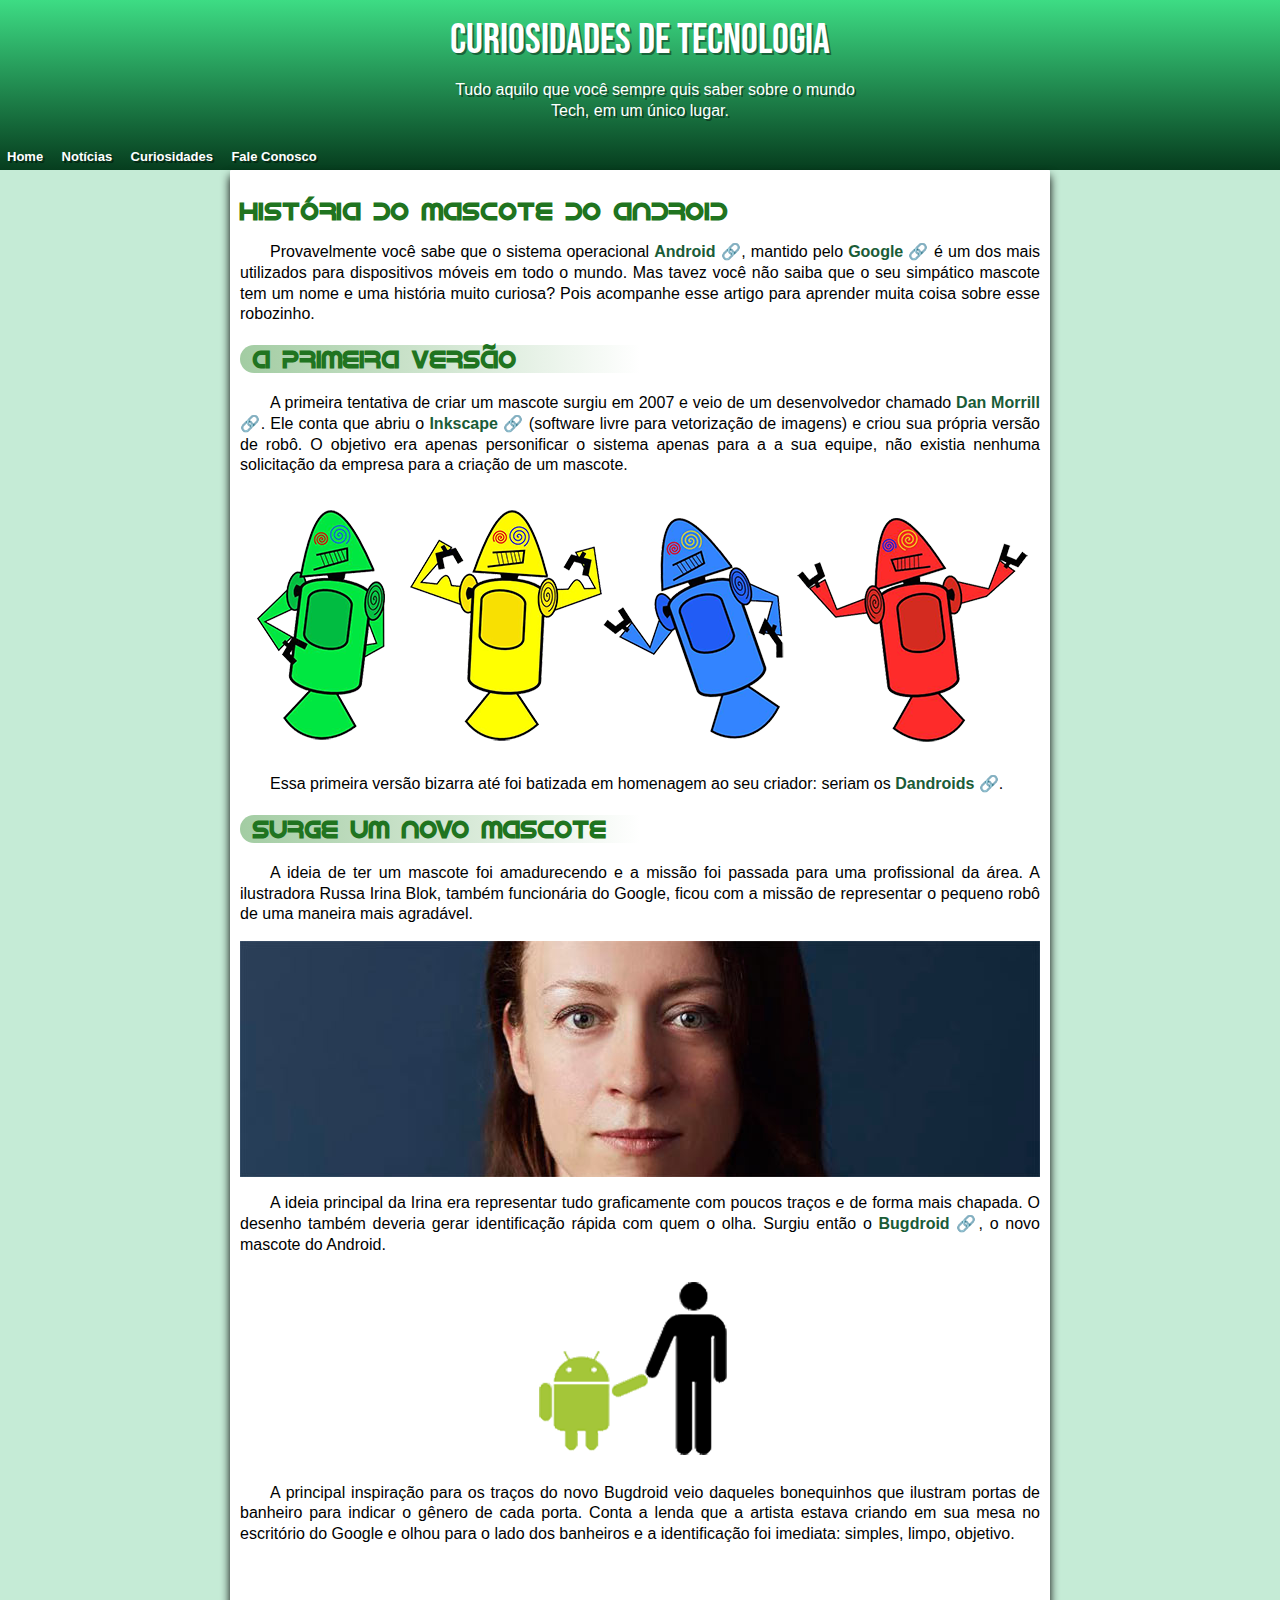
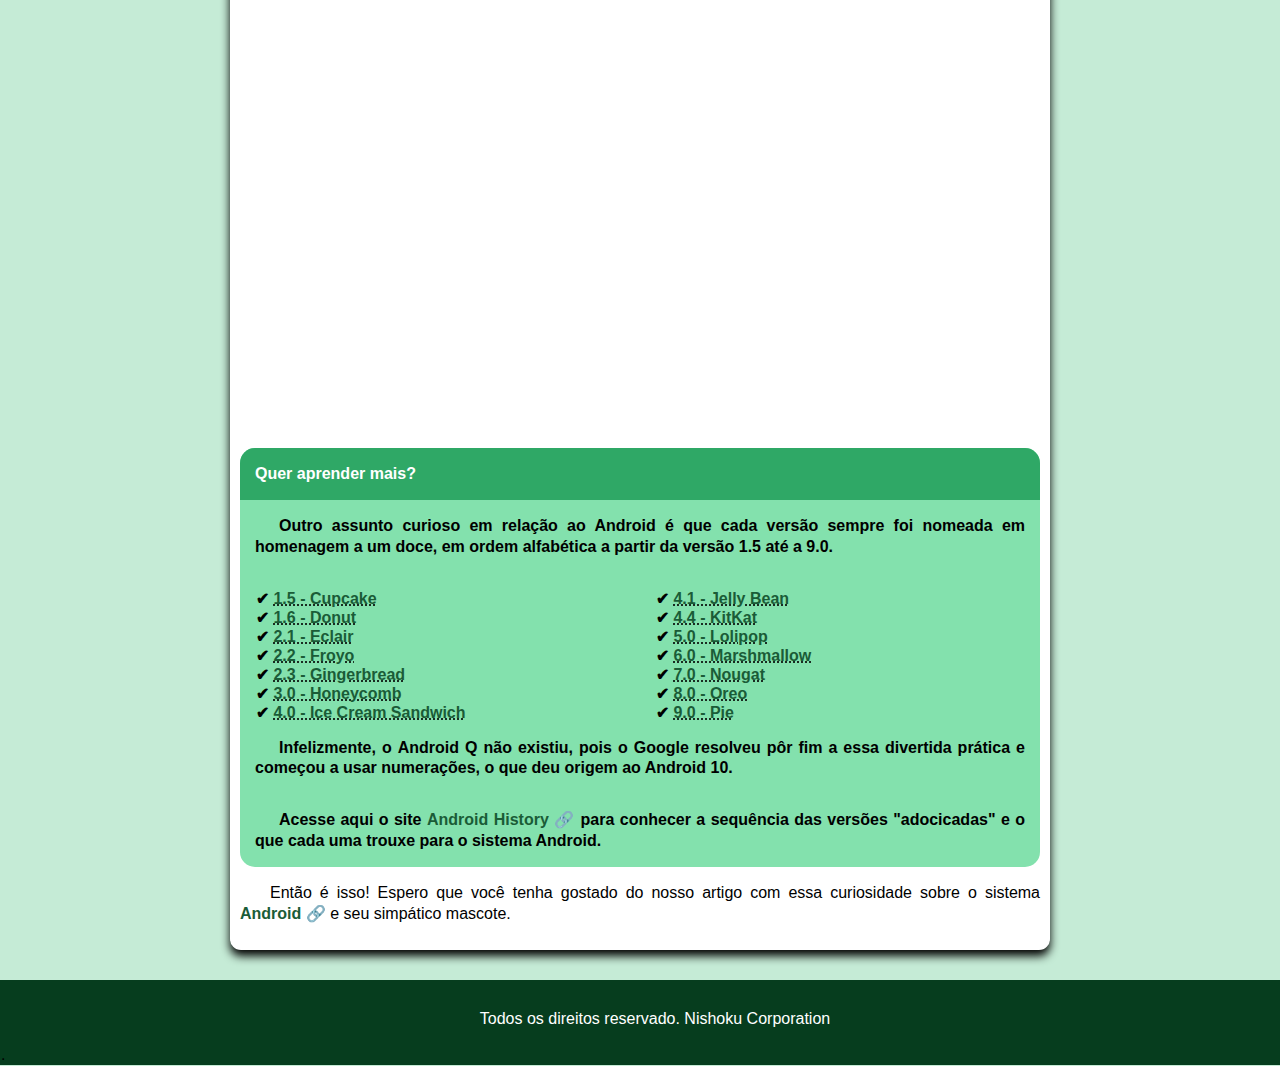
<file: index.html>
<!DOCTYPE html>
<html lang="pt-br">
<head>
    <meta charset="UTF-8">
    <meta name="viewport" content="width=device-width, initial-scale=1.0">
    <title>Droid</title>
    
    <link rel="shortcut icon" href="archives/imagens/favicon.ico" type="image/x-icon">
    <link rel="stylesheet" href="style.css">
</head>
<body>
    <header>
        <h1>
            CURIOSIDADES DE TECNOLOGIA
        </h1>
        <p>
            Tudo aquilo que você sempre quis saber sobre o mundo <br> Tech, em um único lugar.
        </p>
        <nav>
            <a href="#">Home</a>
            <a href="#">Notícias</a>
            <a href="#">Curiosidades</a>
            <a href="#">Fale Conosco</a>
        </nav>
    </header>
    <main>
        <article>
        <h1>
            História do Mascote do Android
        </h1>
        <p>
            Provavelmente você sabe que o sistema operacional <a href="https://www.android.com/intl/pt_br/" target="_blank">Android</a> &#x1F517;, mantido pelo <a href="https://www.google.com" target="_blank">Google</a> &#x1F517; é um dos mais utilizados para dispositivos móveis em todo o mundo. Mas tavez você não saiba que o seu simpático mascote tem um nome e uma história muito curiosa? Pois acompanhe esse artigo para aprender muita coisa sobre esse robozinho.
        </p>
        <h2>
            A primeira versão
        </h2>
        <p>
            A primeira tentativa de criar um mascote surgiu em 2007 e veio de um desenvolvedor chamado <a href="https://androidcommunity.com/dan-morrill-shows-us-the-android-mascot-that-almost-was-20130103/"target="_blank" >Dan Morrill</a> &#x1F517;. Ele conta que abriu o <a href="https://inkscape.org/pt-br/" target="_blank">Inkscape</a> &#x1F517; (software livre para vetorização de imagens) e criou sua própria versão de robô. O objetivo era apenas personificar o sistema apenas para a a sua equipe, não existia nenhuma solicitação da empresa para a criação de um mascote.
        </p>
        <picture>
            <source media="(max-width: 800px)" srcset="archives/imagens/dan-droids-pq.png">
            <img src="archives/imagens/dan-droids.png" alt="Imagens esboço">
        </picture>
        <p>
            Essa primeira versão bizarra até foi batizada em homenagem ao seu criador: seriam os <a href="https://www.showmetech.com.br/conheca-os-dandroids-os-quase-mascotes-do-android-felizmente/" target="_blank" >Dandroids</a> &#x1F517;.
        </p>
        <h2>
            Surge um novo mascote
        </h2>
        <p>
            A ideia de ter um mascote foi amadurecendo e a missão foi passada para uma profissional da área. A ilustradora Russa Irina Blok, também funcionária do Google, ficou com a missão de representar o pequeno robô de uma maneira mais agradável.
        </p>
        <picture>
            <source media="(max-width: 800px)" srcset="archives/imagens/irina-blok-pq.jpg">
            <img src="archives/imagens/irina-blok.jpg" alt="Irina Blok">
        </picture>
        <p>
            A ideia principal da Irina era representar tudo graficamente com poucos traços e de forma mais chapada. O desenho também deveria gerar identificação rápida com quem o olha. Surgiu então o <a href="https://canaltech.com.br/android/site-do-google-deixa-voce-criar-seu-proprio-robozinho-do-android-280067/" target="_blank" >Bugdroid</a> &#x1F517;, o novo mascote do Android.
        </p>
        <img src="archives/imagens/bugdroid.png" alt="Bugdroid">
        <p>
            A principal inspiração para os traços do novo Bugdroid veio daqueles bonequinhos que ilustram portas de banheiro para indicar o gênero de cada porta. Conta a lenda que a artista estava criando em sua mesa no escritório do Google e olhou para o lado dos banheiros e a identificação foi imediata: simples, limpo, objetivo.
        </p>
        <div class="video">
            <iframe width="560" height="315" src="https://www.youtube.com/embed/5K4pEk19nhs?si=7-n4rwofy0uci9mn" title="YouTube video player" frameborder="0" allow="accelerometer; autoplay; clipboard-write; encrypted-media; gyroscope; picture-in-picture; web-share" referrerpolicy="strict-origin-when-cross-origin" allowfullscreen></iframe></div>
        <aside>
            <div class="titulo">
                <h3>
                    Quer aprender mais?
                </h3>
            </div>
            <p>
                Outro assunto curioso em relação ao Android é que cada versão sempre foi nomeada em homenagem a um doce, em ordem alfabética a partir da versão 1.5 até a 9.0.
            </p>
            <ul>
                <li><abbr title="Bolo de Copo"><a href="https://www.maiscelular.com.br/sistemas/android/1-5-cupcake/" target="_blank">1.5 - Cupcake</a></abbr></li>
                <li><abbr title="Rosquinha"><a href="https://www.maiscelular.com.br/sistemas/android/1-6-donut/" target="_blank">1.6 - Donut</a></abbr></li>
                <li><abbr title="Bomba"><a href="https://www.maiscelular.com.br/sistemas/android/2-1-eclair/" target="_blank">2.1 - Eclair</a></abbr></li>
                <li><abbr title="Iogurte Congelado"><a href="https://www.maiscelular.com.br/sistemas/android/2-2-froyo/" target="_blank">2.2 - Froyo</a></abbr></li>
                <li><abbr title="Biscoito de Gengibre"><a href="https://www.maiscelular.com.br/sistemas/android/2-3-gingerbread/" target="_blank">2.3 - Gingerbread</a></abbr></li>
                <li><abbr title="Favo de Mel"><a href="https://www.maiscelular.com.br/sistemas/android/3-0-honeycomb/" target="_blank">3.0 - Honeycomb</a></abbr></li>
                <li><abbr title="Sanduíche de Sorvete"><a href="https://www.maiscelular.com.br/sistemas/android/4-0-1-ice-cream-sandwich-ics/" target="_blank">4.0 - Ice Cream Sandwich</a></abbr></li>
                <li><abbr title="Jujuba"><a href="https://www.maiscelular.com.br/sistemas/android/4-1-1-jelly-bean/" target="_blank">4.1 - Jelly Bean</a></abbr></li>
                <li><abbr title="Kitkat"><a href="https://www.maiscelular.com.br/sistemas/android/4-4-kitkat/" target="_blank">4.4 - KitKat</a></abbr></li>
                <li><abbr title="Pirulito"><a href="https://www.maiscelular.com.br/sistemas/android/5-0-lollipop/" target="_blank">5.0 - Lolipop</a></abbr></li>
                <li><abbr title="Marshmallow"><a href="https://www.maiscelular.com.br/sistemas/android/6-0-marshmallow/" target="_blank">6.0 - Marshmallow</a></abbr></li>
                <li><abbr title="Torrone"><a href="https://www.maiscelular.com.br/sistemas/android/7-0-nougat/" target="_blank">7.0 - Nougat</a></abbr></li>
                <li><abbr title="Oreo"><a href="https://www.maiscelular.com.br/sistemas/android/8-0-oreo/" target="_blank">8.0 - Oreo</a></abbr></li>
                <li><abbr title="Torta"><a href="https://www.maiscelular.com.br/sistemas/android/9-0-pie/" target="_blank">9.0 - Pie</a></abbr></li>
            </ul>
            <p>
                Infelizmente, o <strong>Android Q</strong> não existiu, pois o Google resolveu pôr fim a essa divertida prática e começou a usar numerações, o que deu origem ao Android 10.
            </p>
            <p>
                Acesse aqui o site <a href="https://www.android.com/intl/pt-BR_br/history/"target="_blank" >Android History</a> &#x1F517; para conhecer a sequência das versões "adocicadas" e o que cada uma trouxe para o sistema Android.
            </p>
        </aside>
        <p>
            Então é isso! Espero que você tenha gostado do nosso artigo com essa curiosidade sobre o sistema <a href="https://www.android.com/intl/pt_br/" target="_blank">Android</a> &#x1F517; e seu simpático mascote.
        </p>
        </article>
    </main>
    <footer>
        <p>
            Todos os direitos reservado. Nishoku Corporation
        </p>.
    </footer>
</body>
</html>
</file>
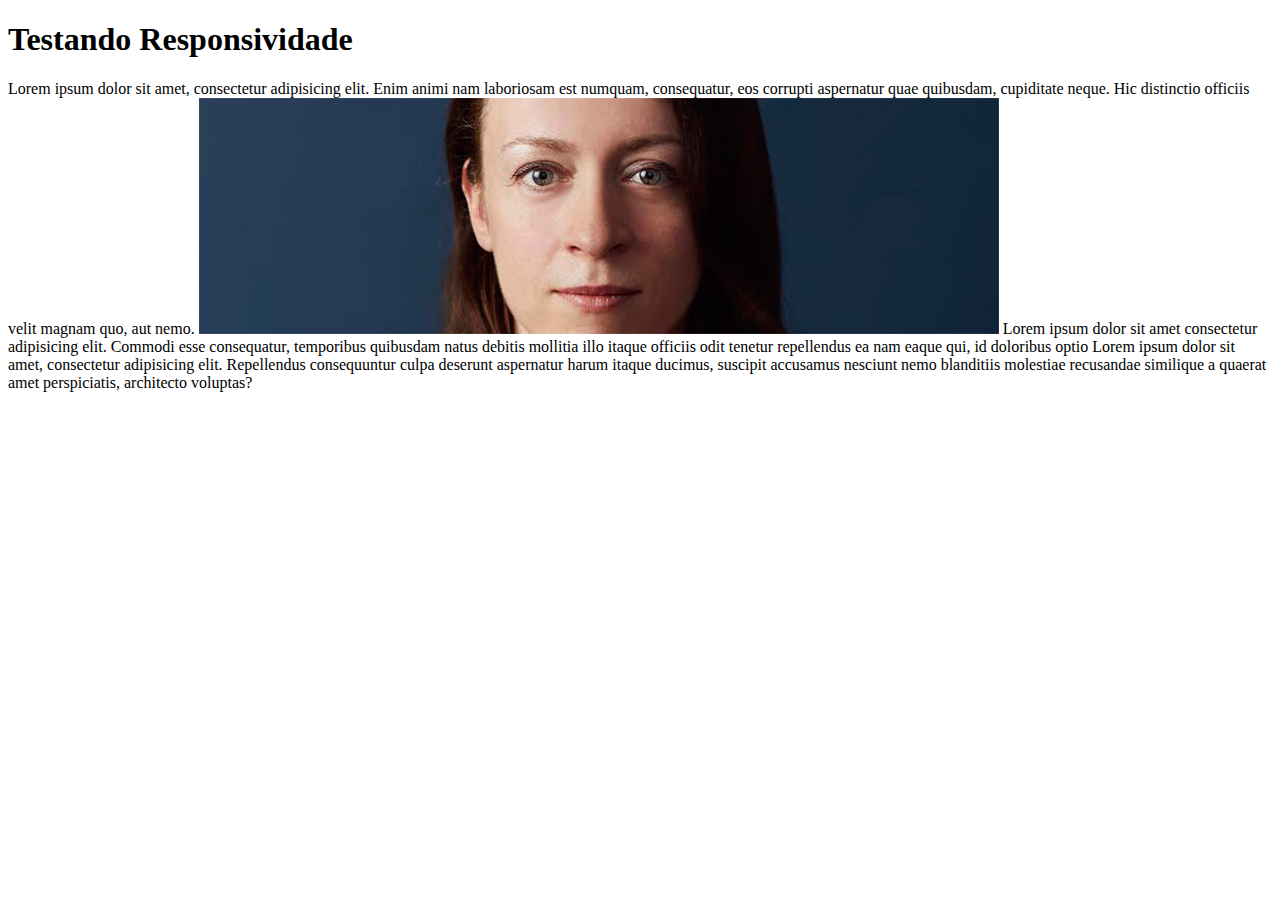
<file: archives/responsividade.html>
<!DOCTYPE html>
<html lang="pt-br">
<head>
    <meta charset="UTF-8">
    <meta name="viewport" content="width=device-width, initial-scale=1.0">
    <title>Teste de Responsividade</title>
</head>
<body>
    <main>
        <h1>
            Testando Responsividade
        </h1>
        <p>
            Lorem ipsum dolor sit amet, consectetur adipisicing elit. Enim animi nam laboriosam est numquam, consequatur, eos corrupti aspernatur quae quibusdam, cupiditate neque. Hic distinctio officiis velit magnam quo, aut nemo.
            <img src="imagens/irina-blok.jpg" alt="">
            Lorem ipsum dolor sit amet consectetur adipisicing elit. Commodi esse consequatur, temporibus quibusdam natus debitis mollitia illo itaque officiis odit tenetur repellendus ea nam eaque qui, id doloribus optio Lorem ipsum dolor sit amet, consectetur adipisicing elit. Repellendus consequuntur culpa deserunt aspernatur harum itaque ducimus, suscipit accusamus nesciunt nemo blanditiis molestiae recusandae similique a quaerat amet perspiciatis, architecto voluptas?
            
        </p>
    </main>
</body>
</html>
</file>
<file: style.css>
@charset "UTF-8";

@import url('https://fonts.googleapis.com/css2?family=Bebas+Neue&display=swap');

@font-face {
    font-family: 'Android' ;
    src: url(archives/fontes/idroid.otf) format('opentype');
}

:root{
    --cor : #ffffff; 
    --cor0: #c5ebd6;
    --cor1: #83E1AD;
    --cor2: #3DDC84;
    --cor3: #2FA866;
    --cor4: #1A5C37;
    --cor5: #063d1e;

    --fonte0: Arial, Helvetica, sans-serif;
    --fonte1: 'Bebas Neue', cursive;
    --fonte2: 'Android', sans-serif;
}

*{

}
body {
    background-color: var(--cor0);
    margin:auto;
    font-family: var(--fonte0);
}

header {
    background-image: linear-gradient(var(--cor2), var(--cor5));
    margin: auto;
    padding: 30px 0 5px 0;
}

header > nav > a {
    font-family: var(--fonte0);
    text-decoration: none;
    color: var(--cor);
    font-weight: bolder;
    padding: 7px;
    font-size: 13px;
    text-shadow: 2px 2px 0px rgba(0, 0, 0, 0.432);
}

header > nav > a:hover {
    background-color: #ffffff3a;
    text-decoration: none;
    border-radius: 5px;
    transition-duration: .5s;
}

header > h1 {
    font-family: var(--fonte1);
    font-weight: 400;
    font-style: normal;
    font-size: 42px;
    color: var(--cor);
    text-align: center;
    margin: -15px 0px 20px 0px;
    text-shadow: 2px 2px 0px rgba(0, 0, 0, 0.432);
    
}
header > p {
    font-family: var(--fonte0);
    text-align: center;
    color: var(--cor);
    font-size: 16px;
    margin: -6px 0px 25px 0px;
    text-shadow: 2px 2px 0px rgba(0, 0, 0, 0.432);

}

main {
    background-color: white;
    max-width: 800px;
    min-width: 300px;
    margin: auto;
    padding: 10px;
    box-shadow: 0px 6px 10px black;
    border-radius: 1px 1px 11px 11px;
}

main > article > h1 {
    font-family: var(--fonte2);
    font-size: 25px;
    color: rgb(32, 116, 32);
    border-radius: 15px 1px 1px 15px;
}

main > article > h2 {
    font-family: var(--fonte2);
    background-image: linear-gradient(to right, rgba(72, 155, 72, 0.507), white 50%);
    color: rgb(32, 116, 32);
    padding: 0px 0px 0px 13px;
    border-radius: 15px 1px 1px 15px;
}

 p {
    font-family: var(--fonte0);
    font-style: normal;
    font-size: 16px;
    text-align: justify;
    line-height: 1.3;
    text-indent: 30px;
    font-weight: normal;
}

.video{
    position: relative;
    height: 0px;
    margin: 0px -10px 15px -10px;
    padding-bottom: 59%;

}

.video > iframe{
    position:absolute;
    top: 5%;
    left: 5%;
    width: 90%;
    height: 90%;
}

img {
    display: block;
    margin: auto;
}

a {
    text-decoration: none;
    color: var(--cor4);
    font-weight: bolder;
}

a:hover {
    text-decoration: underline;
}

.titulo {
    background-color: var(--cor3);
    padding: 1px 15px 1px 15px;
    border-radius: 15px 15px 0px 0px;
    
}

.titulo > h3 {
    font-size: 16px;
    color: var(--cor);
}

aside {
    background-color: var(--cor1);
    padding: -1px 15px 0px 15px;
    border-radius: 15px;
}

aside > p {
    text-indent: 1.5em;
    text-align: justify;
    padding: 0px 15px 15px 15px;
    font-weight:600;
}

ul {
    list-style-type: '\2714\0020\0020';
    columns: 2; 
    list-style-position: inside;
    padding-left: 16px;
    font-weight: 600;
}

footer{
    background-color: #063d1e;
    margin: 30px auto 1px auto;
    padding: 13px 1px 1px 1px;
}

footer > p {
    color: var(--cor);
    text-align: center;
}
</file>
